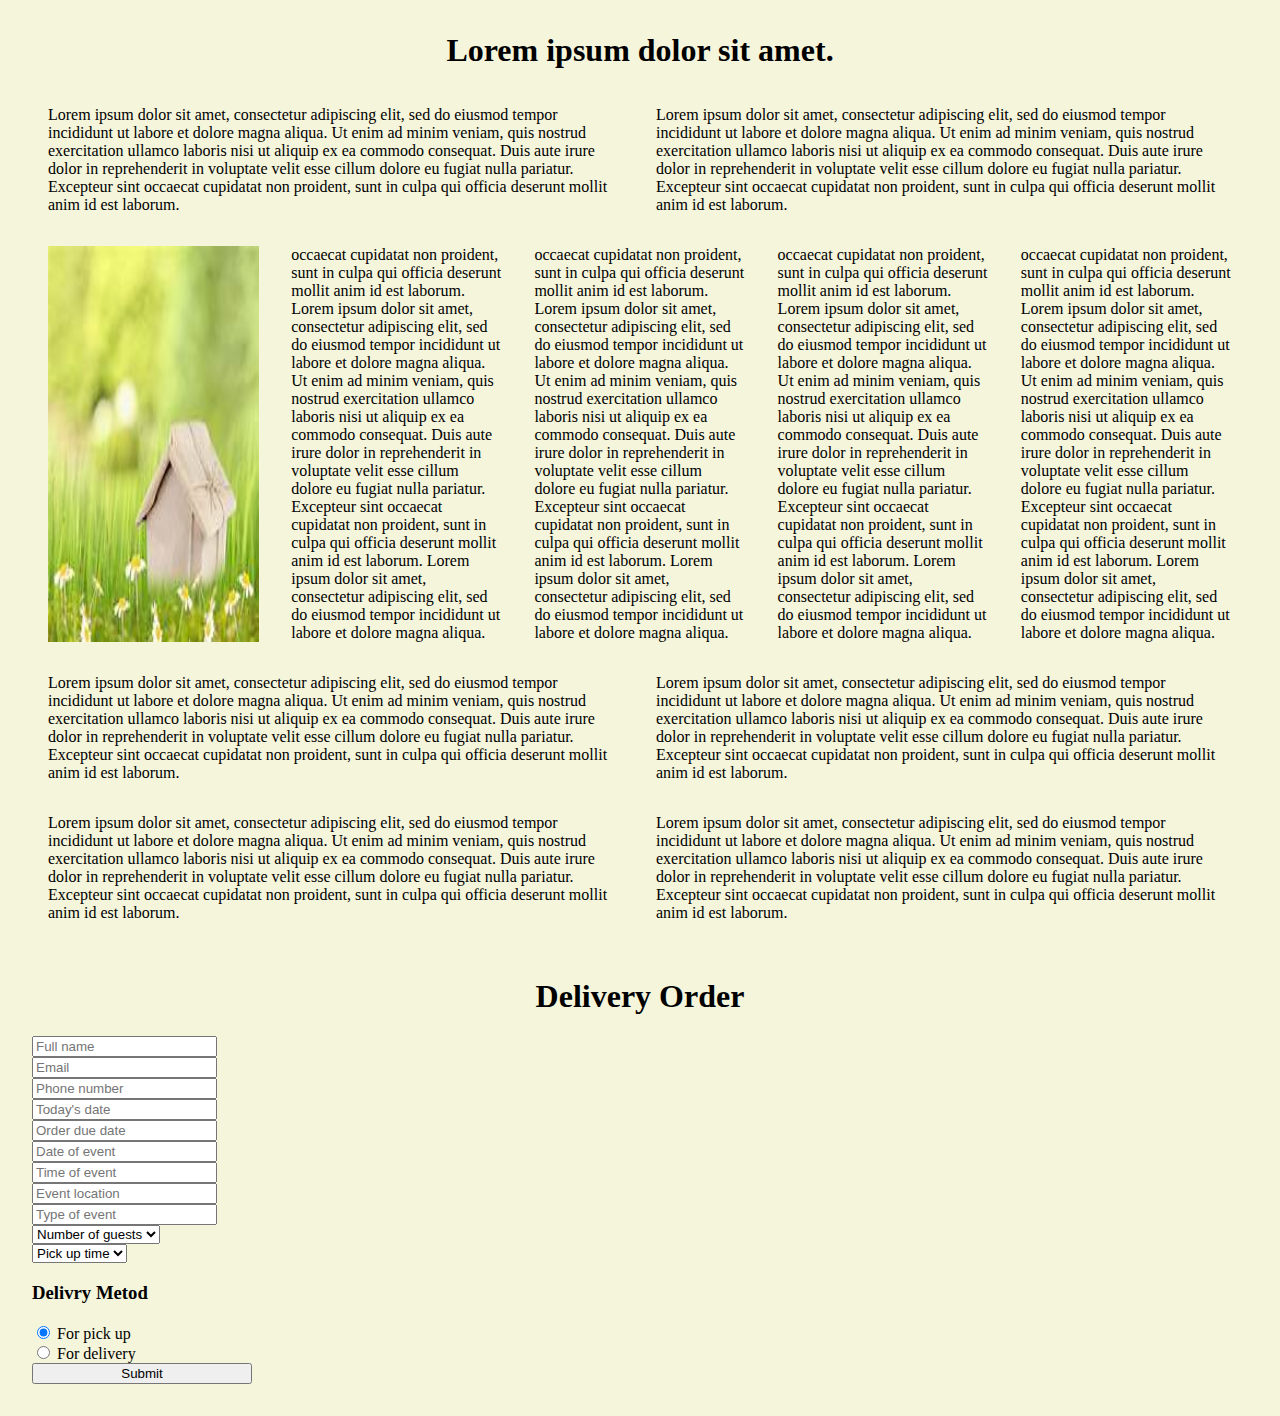
<file: Week-2/ex2.1/index.html>
<!DOCTYPE html>
<html lang="en">
  <head>
    <meta charset="UTF-8" />
    <meta http-equiv="X-UA-Compatible" content="IE=edge" />
    <meta name="viewport" content="width=device-width, initial-scale=1.0" />
    <link rel="stylesheet" href="css/style.css" />
    <title>Ipsum Lorem Form</title>
  </head>
  <body>
    <h1>
      Lorem ipsum dolor sit amet.
    </h1>
    <section>
      <p>
        Lorem ipsum dolor sit amet, consectetur adipiscing elit, sed do eiusmod
        tempor incididunt ut labore et dolore magna aliqua. Ut enim ad minim
        veniam, quis nostrud exercitation ullamco laboris nisi ut aliquip ex ea
        commodo consequat. Duis aute irure dolor in reprehenderit in voluptate
        velit esse cillum dolore eu fugiat nulla pariatur. Excepteur sint
        occaecat cupidatat non proident, sunt in culpa qui officia deserunt
        mollit anim id est laborum.
      </p>
      <p>
        Lorem ipsum dolor sit amet, consectetur adipiscing elit, sed do eiusmod
        tempor incididunt ut labore et dolore magna aliqua. Ut enim ad minim
        veniam, quis nostrud exercitation ullamco laboris nisi ut aliquip ex ea
        commodo consequat. Duis aute irure dolor in reprehenderit in voluptate
        velit esse cillum dolore eu fugiat nulla pariatur. Excepteur sint
        occaecat cupidatat non proident, sunt in culpa qui officia deserunt
        mollit anim id est laborum.
      </p>
    </section>
    <section>
      <img src="img/th.jpeg" alt="home" />
      <p> occaecat cupidatat non proident, sunt in culpa qui officia deserunt
        mollit anim id est laborum. Lorem ipsum dolor sit amet, consectetur adipiscing elit, sed do eiusmod
        tempor incididunt ut labore et dolore magna aliqua. Ut enim ad minim
        veniam, quis nostrud exercitation ullamco laboris nisi ut aliquip ex ea
        commodo consequat. Duis aute irure dolor in reprehenderit in voluptate
        velit esse cillum dolore eu fugiat nulla pariatur. Excepteur sint
        occaecat cupidatat non proident, sunt in culpa qui officia deserunt
        mollit anim id est laborum. Lorem ipsum dolor sit amet, consectetur adipiscing elit, sed do eiusmod
        tempor incididunt ut labore et dolore magna aliqua.</p>

         <p> occaecat cupidatat non proident, sunt in culpa qui officia deserunt
          mollit anim id est laborum. Lorem ipsum dolor sit amet, consectetur adipiscing elit, sed do eiusmod
          tempor incididunt ut labore et dolore magna aliqua. Ut enim ad minim
          veniam, quis nostrud exercitation ullamco laboris nisi ut aliquip ex ea
          commodo consequat. Duis aute irure dolor in reprehenderit in voluptate
          velit esse cillum dolore eu fugiat nulla pariatur. Excepteur sint
          occaecat cupidatat non proident, sunt in culpa qui officia deserunt
          mollit anim id est laborum. Lorem ipsum dolor sit amet, consectetur adipiscing elit, sed do eiusmod
          tempor incididunt ut labore et dolore magna aliqua.</p>
       
        
          <p> occaecat cupidatat non proident, sunt in culpa qui officia deserunt
            mollit anim id est laborum. Lorem ipsum dolor sit amet, consectetur adipiscing elit, sed do eiusmod
            tempor incididunt ut labore et dolore magna aliqua. Ut enim ad minim
            veniam, quis nostrud exercitation ullamco laboris nisi ut aliquip ex ea
            commodo consequat. Duis aute irure dolor in reprehenderit in voluptate
            velit esse cillum dolore eu fugiat nulla pariatur. Excepteur sint
            occaecat cupidatat non proident, sunt in culpa qui officia deserunt
            mollit anim id est laborum. Lorem ipsum dolor sit amet, consectetur adipiscing elit, sed do eiusmod
            tempor incididunt ut labore et dolore magna aliqua.</p>       <p> occaecat cupidatat non proident, sunt in culpa qui officia deserunt
              mollit anim id est laborum. Lorem ipsum dolor sit amet, consectetur adipiscing elit, sed do eiusmod
              tempor incididunt ut labore et dolore magna aliqua. Ut enim ad minim
              veniam, quis nostrud exercitation ullamco laboris nisi ut aliquip ex ea
              commodo consequat. Duis aute irure dolor in reprehenderit in voluptate
              velit esse cillum dolore eu fugiat nulla pariatur. Excepteur sint
              occaecat cupidatat non proident, sunt in culpa qui officia deserunt
              mollit anim id est laborum. Lorem ipsum dolor sit amet, consectetur adipiscing elit, sed do eiusmod
              tempor incididunt ut labore et dolore magna aliqua.</p>
   
    </section>
    <section>
      <p>
        Lorem ipsum dolor sit amet, consectetur adipiscing elit, sed do eiusmod
        tempor incididunt ut labore et dolore magna aliqua. Ut enim ad minim
        veniam, quis nostrud exercitation ullamco laboris nisi ut aliquip ex ea
        commodo consequat. Duis aute irure dolor in reprehenderit in voluptate
        velit esse cillum dolore eu fugiat nulla pariatur. Excepteur sint
        occaecat cupidatat non proident, sunt in culpa qui officia deserunt
        mollit anim id est laborum.
      </p>
      <p>
        Lorem ipsum dolor sit amet, consectetur adipiscing elit, sed do eiusmod
        tempor incididunt ut labore et dolore magna aliqua. Ut enim ad minim
        veniam, quis nostrud exercitation ullamco laboris nisi ut aliquip ex ea
        commodo consequat. Duis aute irure dolor in reprehenderit in voluptate
        velit esse cillum dolore eu fugiat nulla pariatur. Excepteur sint
        occaecat cupidatat non proident, sunt in culpa qui officia deserunt
        mollit anim id est laborum.
      </p>
    </section>
    <section>
      <p>
        Lorem ipsum dolor sit amet, consectetur adipiscing elit, sed do eiusmod
        tempor incididunt ut labore et dolore magna aliqua. Ut enim ad minim
        veniam, quis nostrud exercitation ullamco laboris nisi ut aliquip ex ea
        commodo consequat. Duis aute irure dolor in reprehenderit in voluptate
        velit esse cillum dolore eu fugiat nulla pariatur. Excepteur sint
        occaecat cupidatat non proident, sunt in culpa qui officia deserunt
        mollit anim id est laborum.
      </p>
      <p>
        Lorem ipsum dolor sit amet, consectetur adipiscing elit, sed do eiusmod
        tempor incididunt ut labore et dolore magna aliqua. Ut enim ad minim
        veniam, quis nostrud exercitation ullamco laboris nisi ut aliquip ex ea
        commodo consequat. Duis aute irure dolor in reprehenderit in voluptate
        velit esse cillum dolore eu fugiat nulla pariatur. Excepteur sint
        occaecat cupidatat non proident, sunt in culpa qui officia deserunt
        mollit anim id est laborum.
      </p>
    </section>
    <br />
    <h1>Delivery Order</h1>
    <form action="/">
      <div class="info">
        <input class="fname" type="text" name="name" placeholder="Full name" />
        <input type="text" name="name" placeholder="Email" />
        <input type="text" name="name" placeholder="Phone number" />
        <input type="text" name="name" placeholder="Today's date" />
        <input type="text" name="name" placeholder="Order due date" />
        <input type="text" name="name" placeholder="Date of event" />
        <input type="text" name="name" placeholder="Time of event" />
        <input type="text" name="name" placeholder="Event location" />
        <input type="text" name="name" placeholder="Type of event" />
        <select>
          <option value="number" disabled selected>Number of guests</option>
          <option value="10">10</option>
          <option value="20">20</option>
          <option value="30">30</option>
          <option value="40">40</option>
          <option value="50">50</option>
        </select>
        <select>
          <option value="time" disabled selected>Pick up time</option>
          <option value="8">8:00am</option>
          <option value="9">9:00am</option>
          <option value="10">10:00am</option>
          <option value="12">12:00pm</option>
          <option value="1">1:00pm</option>
          <option value="3">3:00pm</option>
          <option value="6">6:00pm</option>
          <option value="7">7:00pm</option>
        </select>
      </div>
      <h3>Delivry Metod</h3>
      <div class="metod">
        <div>
          <input type="radio" value="none" id="radioOne" name="metod" checked />
          <label for="radioOne" class="radio">For pick up</label>
        </div>
        <div>
          <input type="radio" value="none" id="radioTwo" name="metod" />
          <label for="radioTwo" class="radio">For delivery</label>
        </div>
      </div>
      <button href="/" class="button">Submit</button>
    </form>
  </body>
</html>
</file>
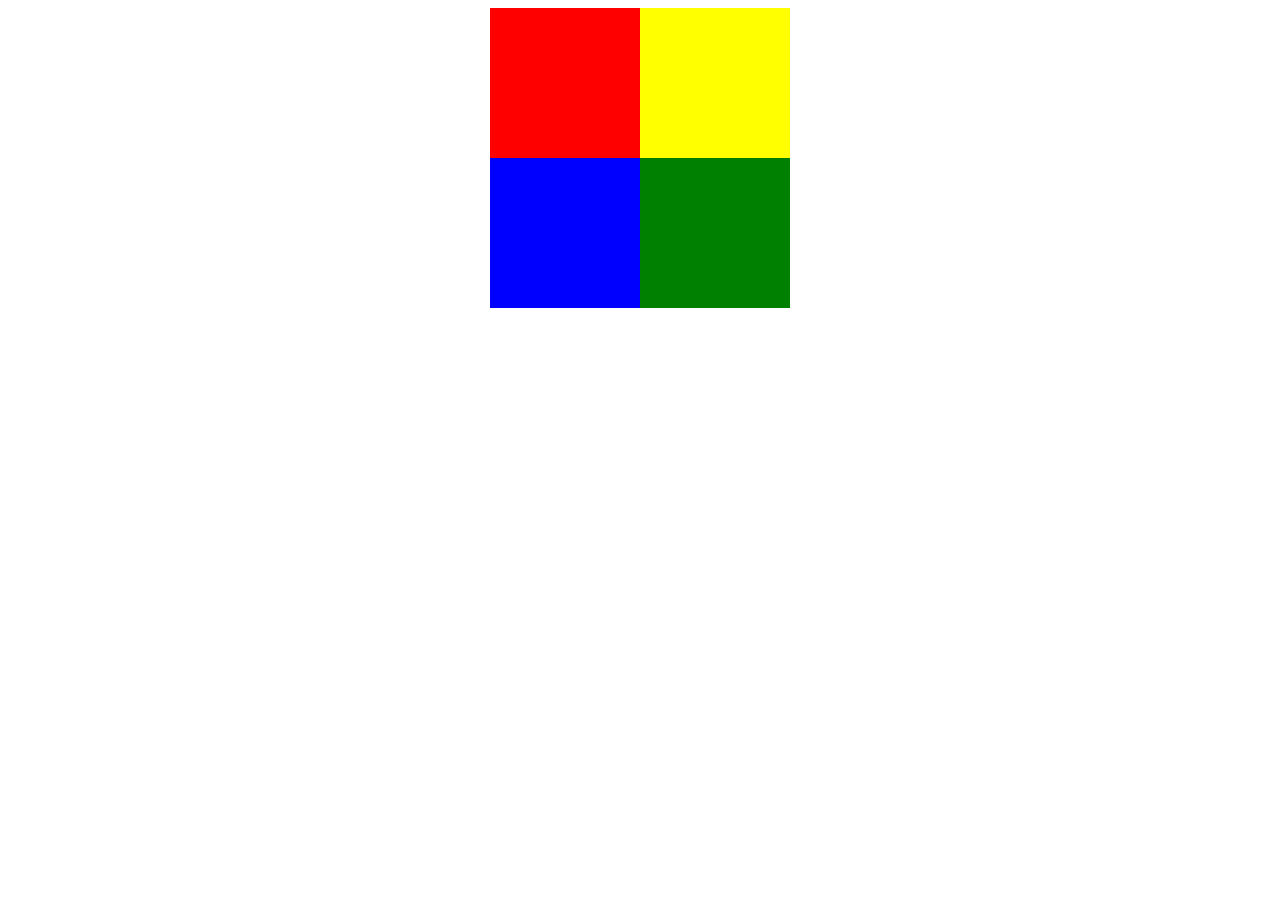
<file: Week-2/ex2.2/index.html>
<!DOCTYPE html>
<html lang="en">
<head>
    <meta charset="UTF-8">
    <meta http-equiv="X-UA-Compatible" content="IE=edge">
    <meta name="viewport" content="width=device-width, initial-scale=1.0">
    <link rel="stylesheet" href="css/style.css">
    <title>Document</title>
</head>
<body>
    <h1>Hi</h1>
    <section>
        <div id="box1"></div>
        <div id="box2"></div>
        <div id="box3"></div>
        <div id="box4"></div>
    </section>
</body>
</html>
</file>
<file: Week-2/ex2.1/css/style.css>
section {
  margin: 0 auto;
  display: flex;
}

h1 {
  display: flex;
  justify-content: center;
}
p,
img {
  width: 50%;
  margin: 1rem;
}
body {
  margin: 2rem;
  background-color: beige;
}

form {
  display: flex;
  width: 220px;
  flex-direction: column;
}
.button:hover {
  color: white;
  background-color: brown;
}
</file>
<file: Week-2/ex2.2/css/style.css>
section{
  width: 300px;
  height: 300px;
  margin: 0 auto;
  display: flex;
  flex-wrap: wrap;
}
#box1{
  background-color: red;
  transition: 1s all;
}
#box2 {
  background-color: yellow;
  transition: 1s all;
}
#box3{
  background-color: blue;
  transition: 1s all;
}
#box4{
  background-color: green;
  transition: 1s all;
}
section > div {
  width: 150px;
  height: 150px;
}
section:hover > #box1{
  transform: rotate(90deg);
  transform-origin: 0 0;
  transition: transform 1s ease-in-out;
}
section:hover >#box3{
  transform: rotate(-90deg);
  transform-origin: 0px 150px;
  transition: transform 1s ease-in-out;
}
section:hover > #box2{
  transform: rotate(-90deg);
  transform-origin: 150px 0;
  transition: transform 1s ease-in-out;
}
section:hover > #box4 {
  transform: rotate(90deg);
  transform-origin: 150px 150px;
  transition: transform 1s ease-in-out;
}
h1{
  position: absolute;
  left: 49vw;
  top: 24%;
  z-index: -1000;
}
</file>
